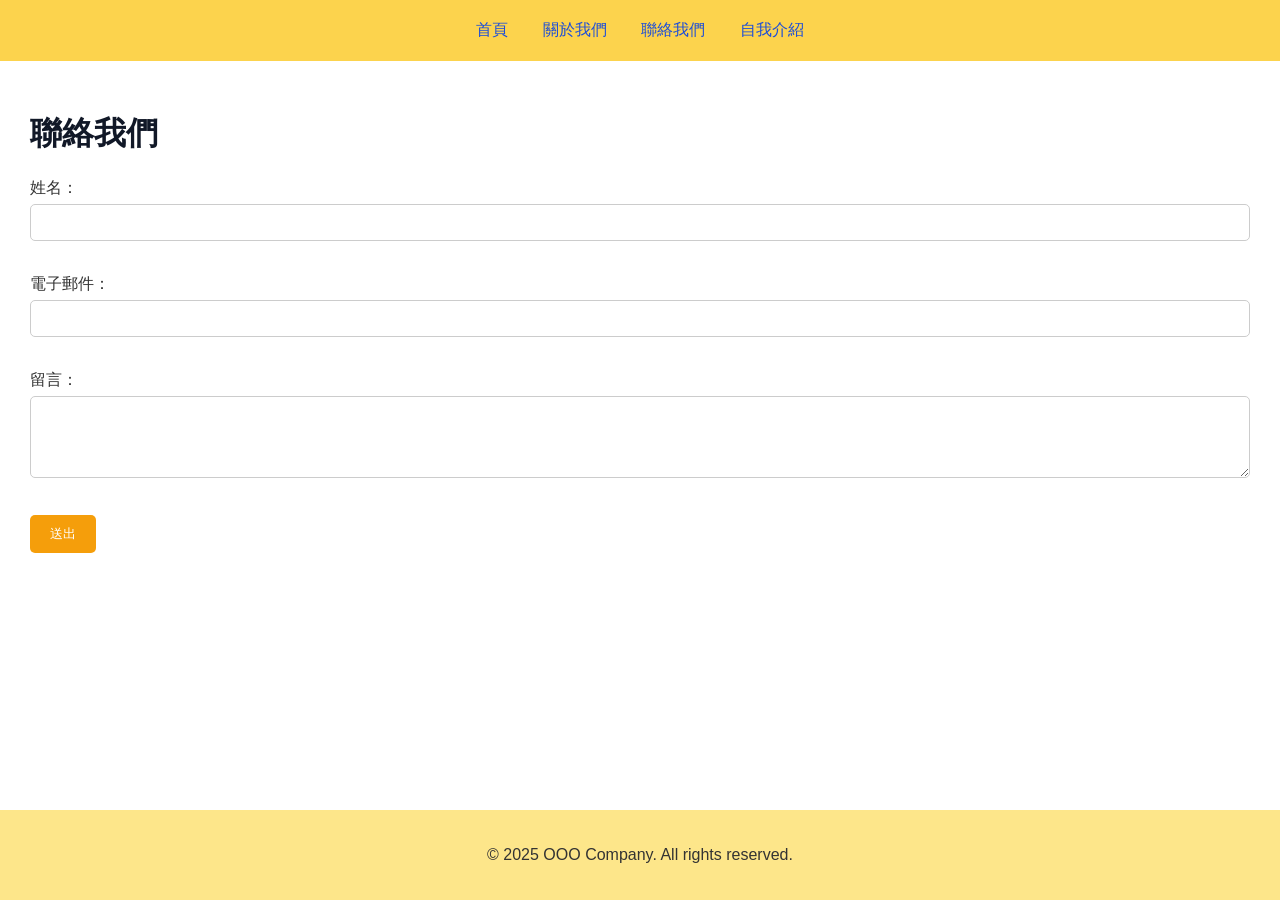
<file: contact.html>
<!DOCTYPE html> <!-- 宣告這是一份 HTML5 文件 -->

<html lang="zh-Hant"> <!-- 指定此頁面使用繁體中文 -->

<head>
    <meta charset="UTF-8"> <!-- 設定文件的編碼為 UTF-8，支援中文 -->
    <title>OOO 公司 - 聯絡我們</title> <!-- 瀏覽器分頁上的標題 -->
    <link rel="stylesheet" href="style.css"> <!-- 引入外部的 CSS 檔案 -->
</head>

<body> <!-- 網頁主體開始 -->

    <!-- 頁首 header，通常包含網站 Logo 與導覽列 -->
    <header>
        <nav> <!-- 導覽列 -->
            <a href="index.html">首頁</a> <!-- 超連結到首頁 -->
            <a href="about.html">關於我們</a> <!-- 超連結到關於我們 -->
            <a href="contact.html">聯絡我們</a> <!-- 本頁 -->
            <a href="junan.html">自我介紹</a>
        </nav>
    </header>

    <!-- 主內容 main -->
    <main>
        <h1>聯絡我們</h1> <!-- 主標題 -->

        <!-- 聯絡表單 -->
        <form>
            <!-- 輸入姓名 -->
            <label for="name">姓名：</label>
            <input type="text" id="name" name="name">
            <br><br>

            <!-- 輸入電子郵件 -->
            <label for="email">電子郵件：</label>
            <input type="email" id="email" name="email">
            <br><br>

            <!-- 留言欄位 -->
            <label for="message">留言：</label><br>
            <textarea id="message" name="message" rows="4" cols="30"></textarea>
            <br><br>

            <!-- 提交按鈕 -->
            <button type="submit">送出</button>
        </form>
    </main>

    <!-- 頁尾 footer -->
    <footer>
        <p>© 2025 OOO Company. All rights reserved.</p> <!-- 版權資訊 -->
    </footer>

</body>
</html>
</file>
<file: style.css>
/* ===== 整體頁面設定（讓 footer 永遠貼底） ===== */
html, body {
    height: 100%;                            /* 滿版高度，讓 footer 可以黏在最底部 */
    margin: 0;                               /* 移除預設外距 */
    padding: 0;                              /* 移除預設內距 */
    display: flex;                           /* 使用 flex 排版 */
    flex-direction: column;                 /* 垂直排列（header → main → footer） */
    font-family: "Noto Sans TC", sans-serif; /* 使用思源黑體字型，適合中文 */
    background-color: #fff;                  /* 頁面背景色為白色 */
    color: #333;                             /* 主要文字顏色為深灰 */
}

/* ===== 頁首區塊 header ===== */
header {
    background-color: #fcd34d;              /* 淡黃色背景 */
    padding: 20px;                          /* 四周內距 */
    text-align: center;                     /* 內容置中 */
}

/* ===== 導覽列連結樣式 nav a ===== */
nav a {
    margin: 0 15px;                         /* 左右間距 */
    text-decoration: none;                 /* 移除底線 */
    color: #1d4ed8;                         /* 藍色文字（hover 時可補變化） */
}

/* ===== 主內容區塊 main ===== */
main {
    flex: 1;                                /* 撐開所有可用空間，讓 footer 貼底 */
    padding: 30px;                          /* 四周內距 */
}

/* ===== 主標題樣式 h1 ===== */
h1 {
    color: #111827;                         /* 更深的灰色文字，突顯標題 */
}

/* ===== 圖片樣式 img ===== */
img {
    display: block;                         /* 變成區塊元素 */
    max-width: 100%;                        /* 圖片不會超過容器寬度 */
    height: auto;                           /* 高度自動等比例縮放 */
    margin: 20px auto;                      /* 垂直間距 + 水平置中 */
    border-radius: 10px;                    /* 圓角邊框 */
}

/* ===== 表單欄位（input、textarea） ===== */
form input,
form textarea {
    width: 100%;                            /* 滿版寬度 */
    padding: 10px;                          /* 內距 */
    margin-top: 5px;
    margin-bottom: 15px;
    border: 1px solid #ccc;                 /* 淺灰邊框 */
    border-radius: 5px;                     /* 圓角邊框 */
    box-sizing: border-box;                 /* 包含 padding 不超出寬度 */
}

/* ===== 表單按鈕樣式 ===== */
form button {
    padding: 10px 20px;                     /* 上下 10px、左右 20px 的內距 */
    background-color: #f59e0b;              /* 橘色背景 */
    color: white;                           /* 白色文字 */
    border: none;                           /* 移除邊框 */
    border-radius: 5px;                     /* 圓角 */
    cursor: pointer;                        /* 滑鼠變成小手指 */
}

/* ===== 頁尾 footer ===== */
footer {
    background-color: #fde68a;              /* 更淡的黃色背景 */
    text-align: center;                     /* 置中對齊 */
    padding: 20px;                          /* 四周內距 */
}
</file>
